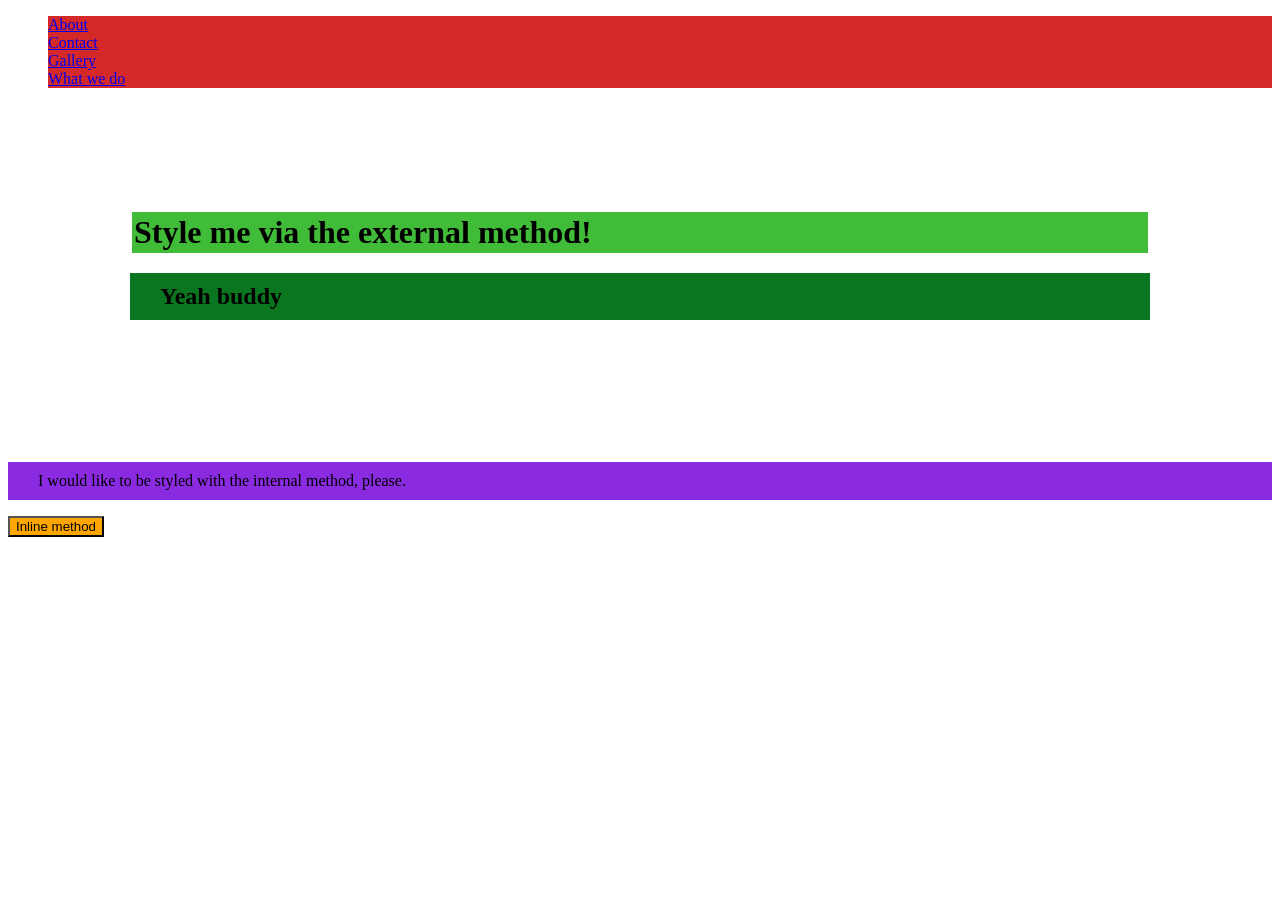
<file: index.html>
<!DOCTYPE html>
<html lang="en">

<head>
    <meta charset="UTF-8">
    <meta name="viewport" content="width=device-width, initial-scale=1.0">
    <title>CSS Exercises one</title>
    <link rel="stylesheet" href="styles.css">
</head>

<body>
    <ul>
        <li class="nav-link"><a href="page2.html">About</a></li>
        <li class="nav-link"><a href="page3.html">Contact</a></li>
        <li class="nav-link"><a href="page4.html">Gallery</a></li>
        <li class="nav-link"><a href="page5.html">What we do</a></li>
    </ul>
    <div class="paddi">
        <h1 class="heading">Style me via the external method!</h1>
        <h2>Yeah buddy</h2>
    </div>

    <p>I would like to be styled with the internal method,
        please.</p>
    <style>
        p {
            color: rgb(0, 0, 0);
            background-color: blueviolet;
            padding: 10px 30px;
        }

        h2 {
            background-color: rgb(11, 118, 32);
            padding: 10px 30px;
        }
    </style>


    <button style="background-color: orange;">
        Inline method
    </button>

</body>

</html>
</file>
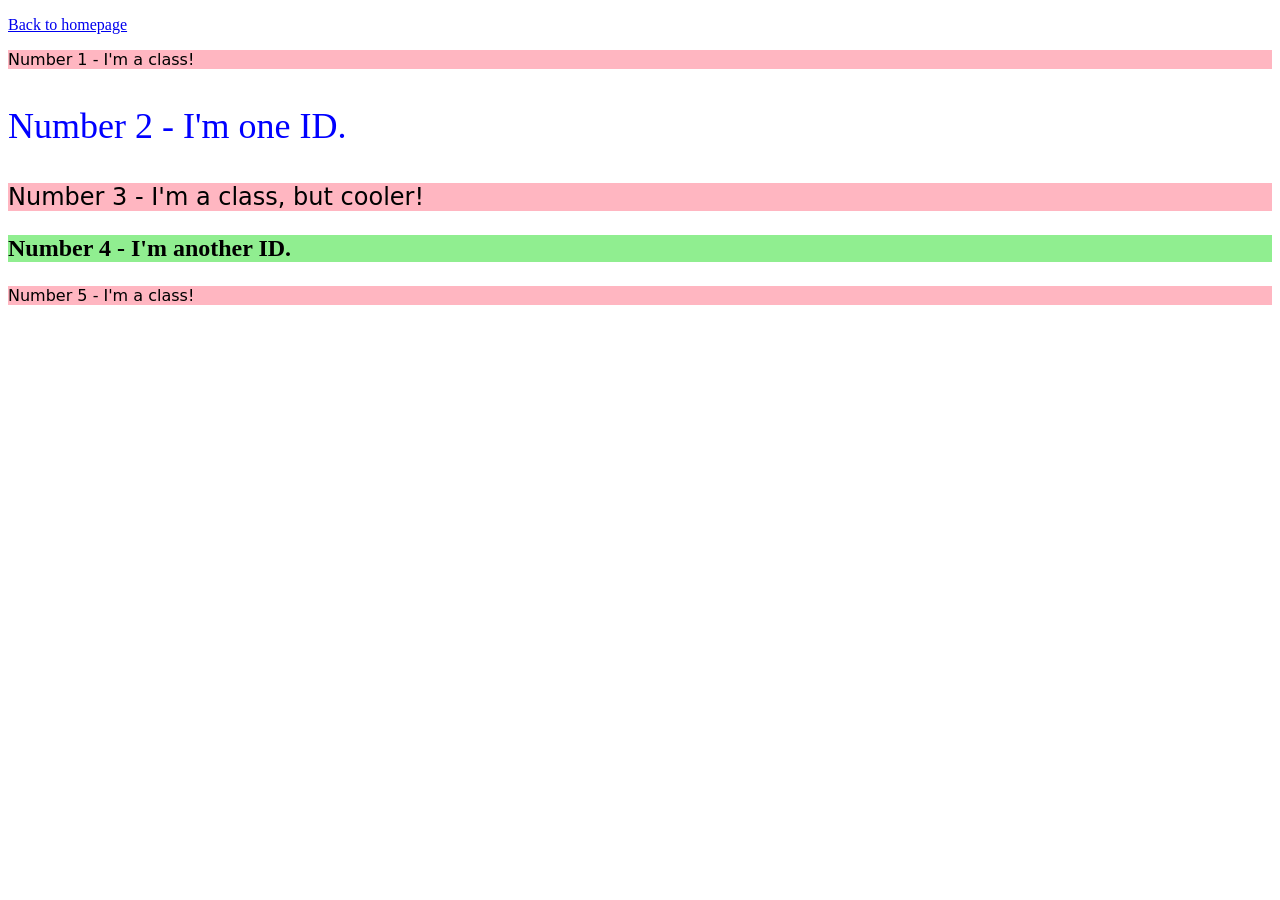
<file: page2.html>
<!DOCTYPE html>
<html lang="en">

<head>
    <meta charset="UTF-8">
    <meta name="viewport" content="width=device-width, initial-scale=1.0">
    <title>Page two</title>
    <link rel="stylesheet" href="styles.css">
</head>

<body>
    <p><a href="index.html">Back to homepage</a></p>
    <p class="class1">Number 1 - I'm a class!</p>
    <p id="id1">Number 2 - I'm one ID.</p>
    <p class="class1, class2">Number 3 - I'm a class, but cooler!</p>
    <p id="id2">Number 4 - I'm another ID.</p>
    <p class="class1">Number 5 - I'm a class!</p>

</body>

</html>
</file>
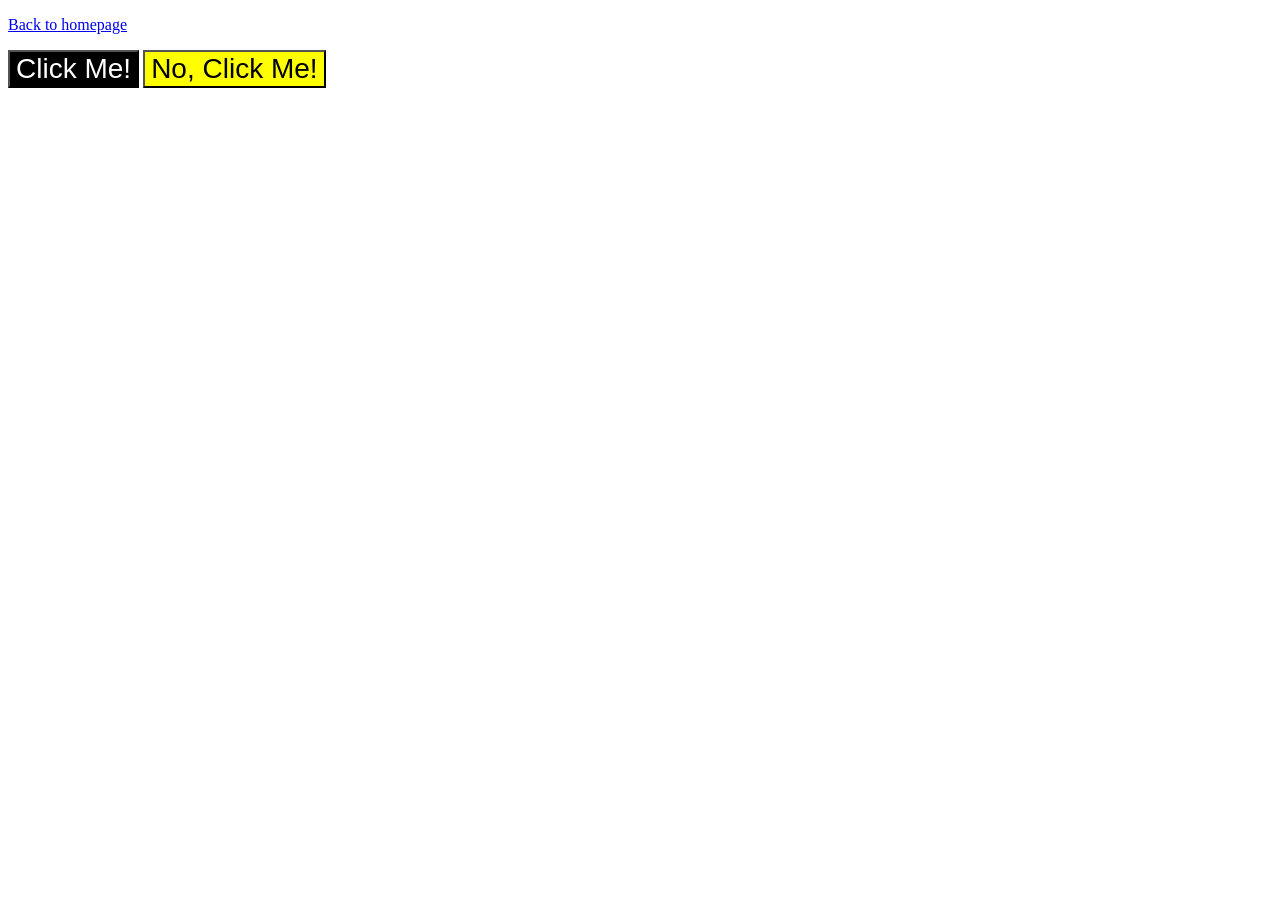
<file: page3.html>
<!DOCTYPE html>
<html lang="en">

<head>
    <meta charset="UTF-8">
    <meta name="viewport" content="width=device-width, initial-scale=1.0">
    <title>Page 3</title>
    <link rel="stylesheet" href="styles.css">
</head>

<body>
    <p><a href="index.html">Back to homepage</a></p>
    <button class="buttonstyle buttonblack">Click Me!</button>
    <button class="buttonstyle buttonyellow">No, Click Me!</button>
</body>

</html>
</file>
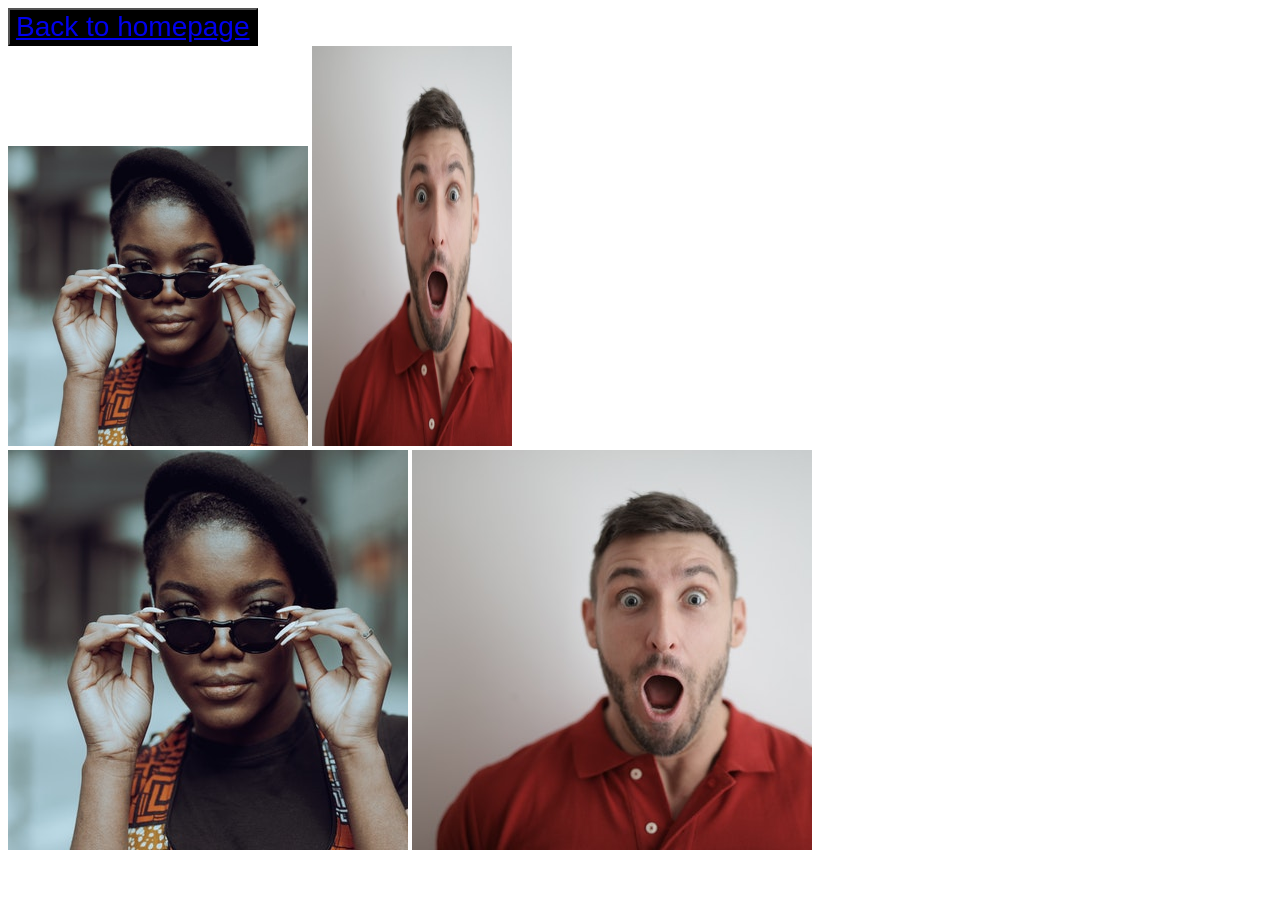
<file: page4.html>
<!DOCTYPE html>
<html lang="en">

<head>
    <meta charset="UTF-8">
    <meta name="viewport" content="width=device-width, initial-scale=1.0">
    <title>Page 4</title>
    <link rel="stylesheet" href="styles.css">
</head>

<body>
    <div>
        <button class="buttonstyle buttonblack"><a href="index.html">Back to homepage</a></button>
    </div>
    <div>
        <img class="avatar proportioned" id="shout" src="pexels-katho-mutodo-8434791.jpg" alt="Man opening his mouth">
        <img class="avatar distorted" src="pexels-andrea-piacquadio-3777931.jpg" alt="Black woman with a sunglasses">
    </div>
    <div>
        <img src="pexels-katho-mutodo-8434791.jpg" alt="Man opening his mouth">
        <img src="pexels-andrea-piacquadio-3777931.jpg" alt="Black woman with a sunglasses">
    </div class="gallery">
</body>

</html>
</file>
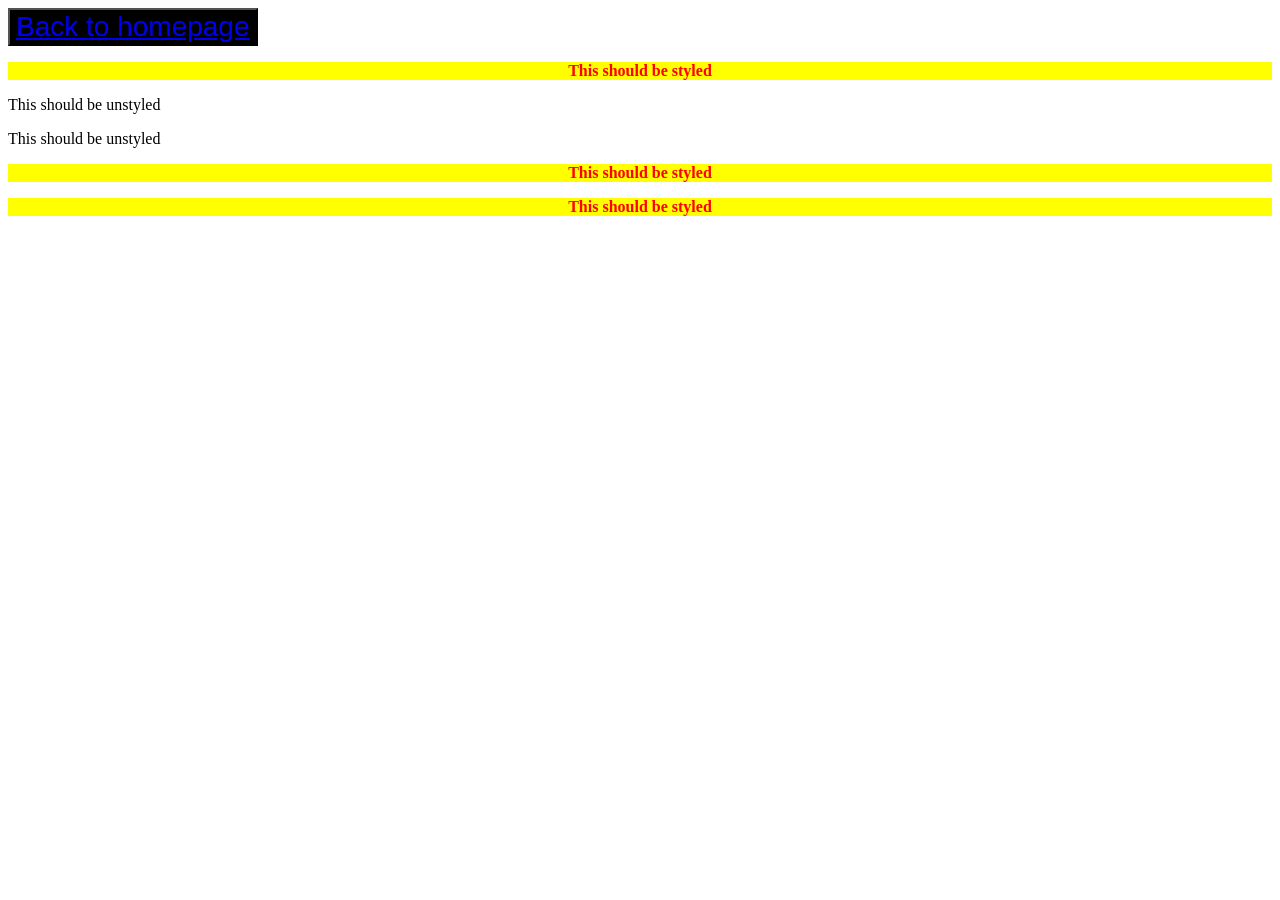
<file: page5.html>
<!DOCTYPE html>
<html lang="en">

<head>
    <meta charset="UTF-8">
    <meta name="viewport" content="width=device-width, initial-scale=1.0">
    <title>Page 5</title>
    <link rel="stylesheet" href="styles.css">
</head>

<body>
    <div>
        <button class="buttonstyle buttonblack"><a href="index.html">Back to homepage</a></button>
    </div>
    <div>
        <p>This should be styled</p>
    </div>
    <p>This should be unstyled</p>
    <p>This should be unstyled</p>
    <div>
        <p>This should be styled</p>
    </div>
    <div>
        <p>This should be styled</p>
    </div>
</body>

</html>
</file>
<file: styles.css>
/* index page */
.heading {
    background-color: rgb(65, 188, 56);
    padding: 2px;
    margin: 2px;
}

.nav-link {
    background: #d52929;
    list-style-type: none;
    margin: 0;
    padding: 0;

}

.paddi {
    padding: 22px;
    margin: 100px;
}

/* page 2 */
.class1,
.class2 {
    background-color: lightpink;
    font-family: Verdana, DejaVu Sans, sans-serif;
}

#id1 {
    color: blue;
    font-size: 36px;
}

#id2 {
    font-weight: bold;
    font-size: 24px;
    background-color: lightgreen;
}

.class2 {
    font-size: 24px;
}

.buttonstyle,
.buttonblack,
.buttonyellow {
    font-size: 28px;
    font-family: Helvetica, Times New Roman, sans-serif;
}

.buttonblack {
    background-color: black;
    color: white;
}

.buttonyellow {
    background-color: yellow;
    color: black;
}

.avatar.proportioned {
    width: 300px;
}

.avatar.distorted {
    height: 400px;
    width: 200px;
}

div p {
    background-color: yellow;
    text-align: center;
    color: red;
    font-weight: bold;
}
</file>
